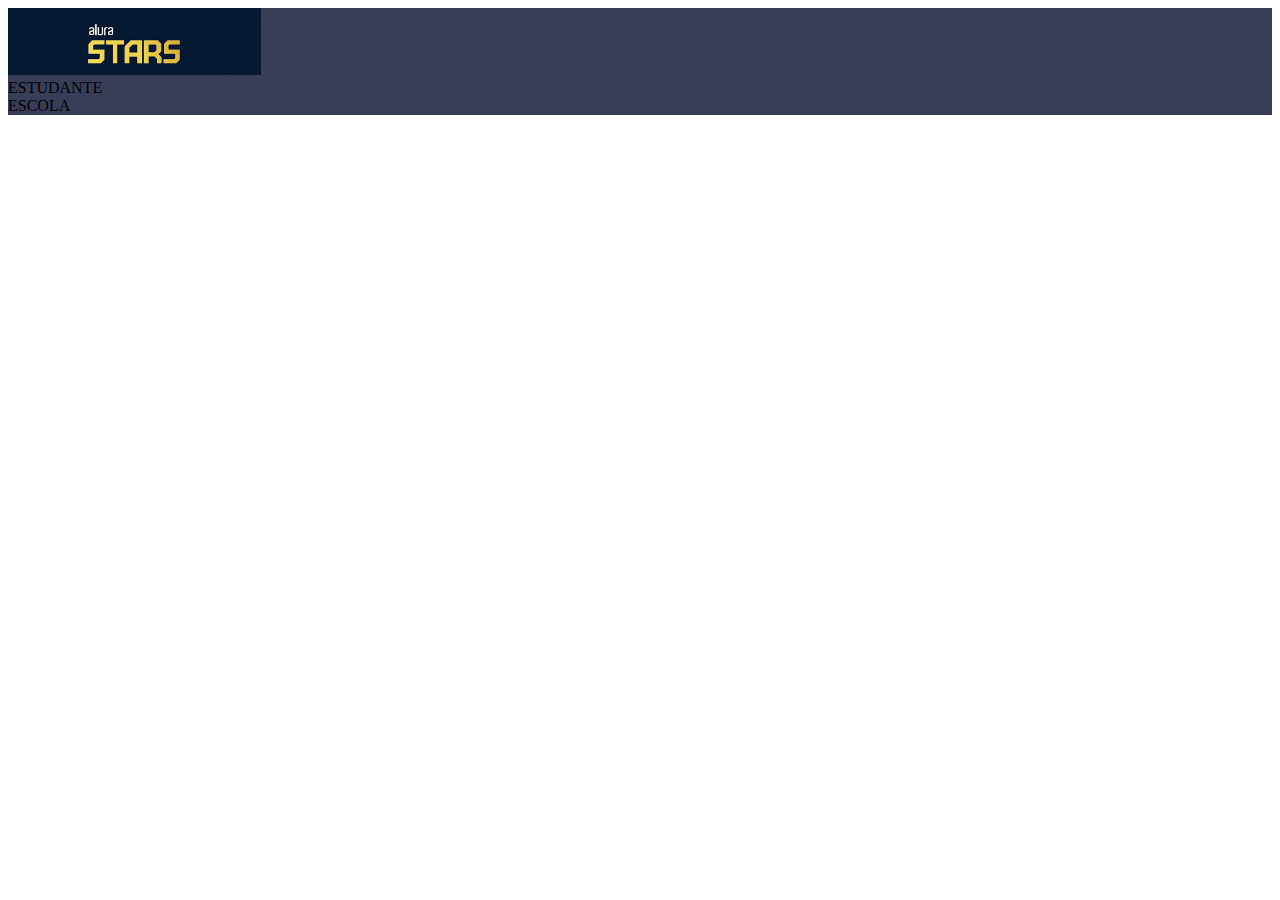
<file: giovanabatatinha2d-main/index.html>
<!DOCTYPE html>
<html lang="en">
<head>
    <meta charset="UTF-8">
    <meta http-equiv="X-UA-Compatible" content="IE=edge">
    <meta name="viewport" content="width=device-width, initial-scale=1.0">
    <title>Document</title>
    <link rel="stylesheet" href="style.css">
</head>
<body>
  <header class="cabecalho">
    <img class="cabecalho-imagem" src="./img/download.jpeg" alt="logo da alura star">
  <u1 class="cabecalho-losta-item">
     <li class="">ESTUDANTE</li>
     <li>ESCOLA</LI>
  </ul>
  </header>
 </header>
</body>
</html>
</file>
<file: giovanabatatinha2d-main/style.css>
.cabecalho {
     background-color: #383D58;
     color: white
     display:flex;

}

.cabecalho-imagem {
     width: 20%;
}
</file>
